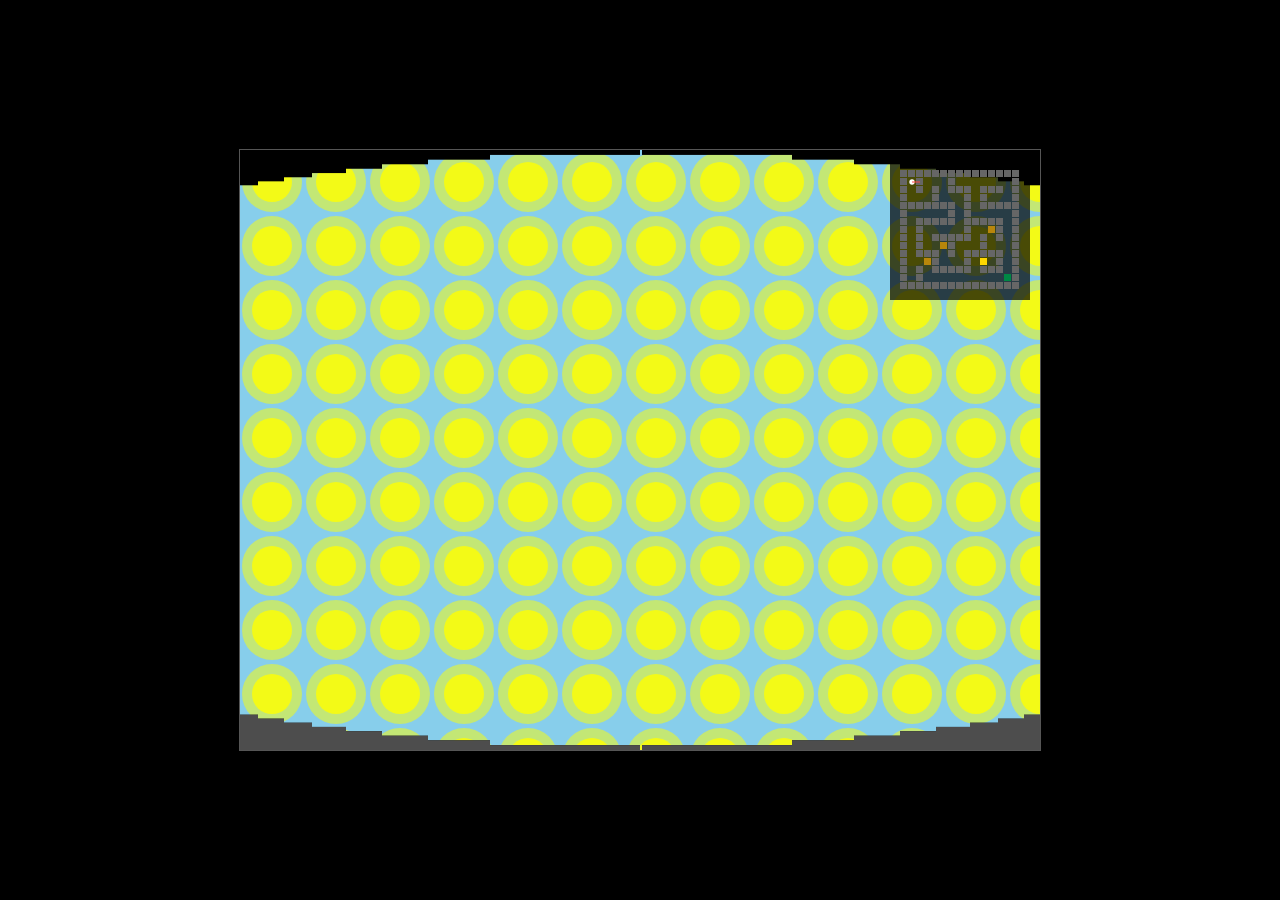
<file: 3DMazeA/index.html>
<!DOCTYPE html>
<html lang="ja">
<head>
<meta charset="utf-8">
    <title>YS Maze</title>
    <link rel="stylesheet" href="style.css">
</head>
<body>
<canvas id="game"></canvas>
<script src="game.js"></script>
</body>
</html>
</file>
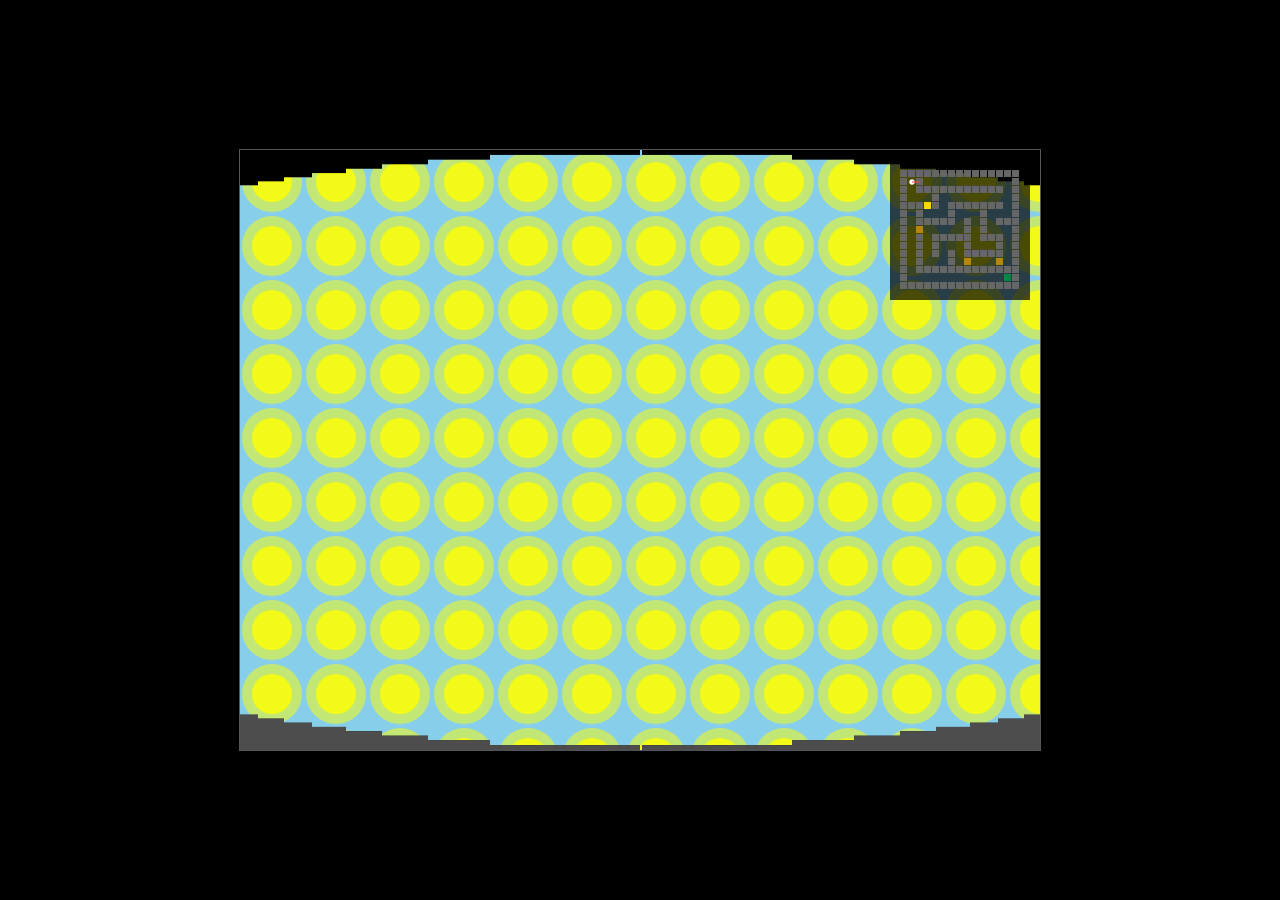
<file: 3DMazeA/3DMaze.html>
<!DOCTYPE html>
<html lang="ja">
<head>
<meta charset="utf-8">
    <title>YS Maze</title>
    <link rel="stylesheet" href="style.css">
</head>
<body>
<canvas id="game"></canvas>
<script src="game.js"></script>
</body>
</html>
</file>
<file: 3DMazeA/style.css>
canvas { 
    border: 1px solid #555;
    cursor: none;
}
body { 
    margin: 0; 
    overflow: hidden;
    background: #000;
    display: flex;
    justify-content: center;
    align-items: center;
    height: 100vh;
}
</file>
